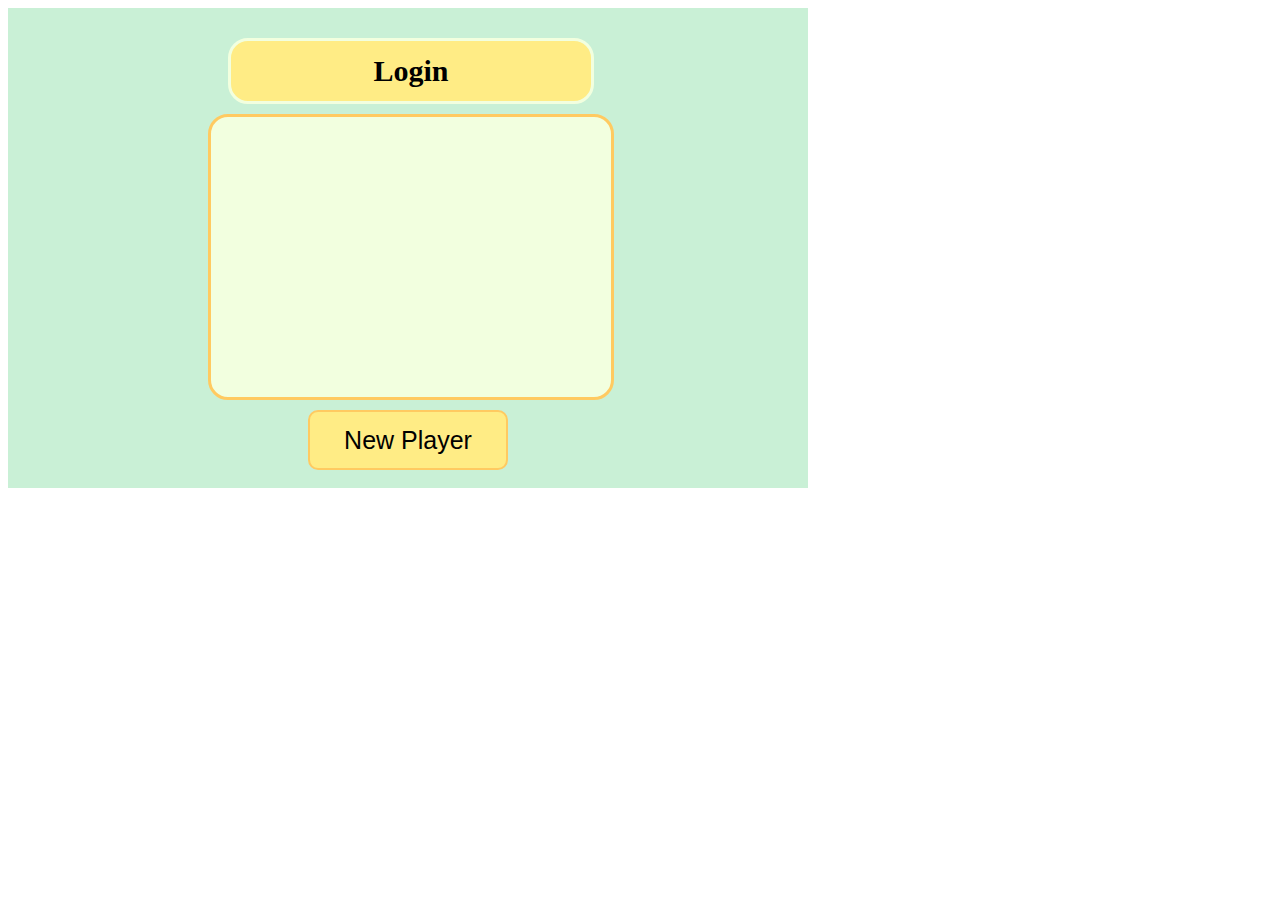
<file: index.html>
<html>
<head>
    <link rel="stylesheet" href="css/multitasking/style.css"/>
    <link rel="stylesheet" href="css/multitasking/login.css"/>
    <meta charset="UTF-8">
    <title>Cognitive Game 700</title>
</head>
<body>
<div id="gc">
    <div id = "login_panel">
        <div id="id_title">
            <h1>Login</h1>
        </div>

        <div id="id_List">

        </div>
        <button id="register_button" class="login_button">New Player</button>
    </div>

    <div id="register_panel">
        <h1>Enter your Name</h1>
        <input id = "register_input" class="login_button"/><br />
        <button id="register_confirm" class="login_button">Register</button>
        <button id="register_cancel" class="login_button">Cancel</button>
    </div>
    <script src="script/login.js"></script>
</div>
</body>
</html>
</file>
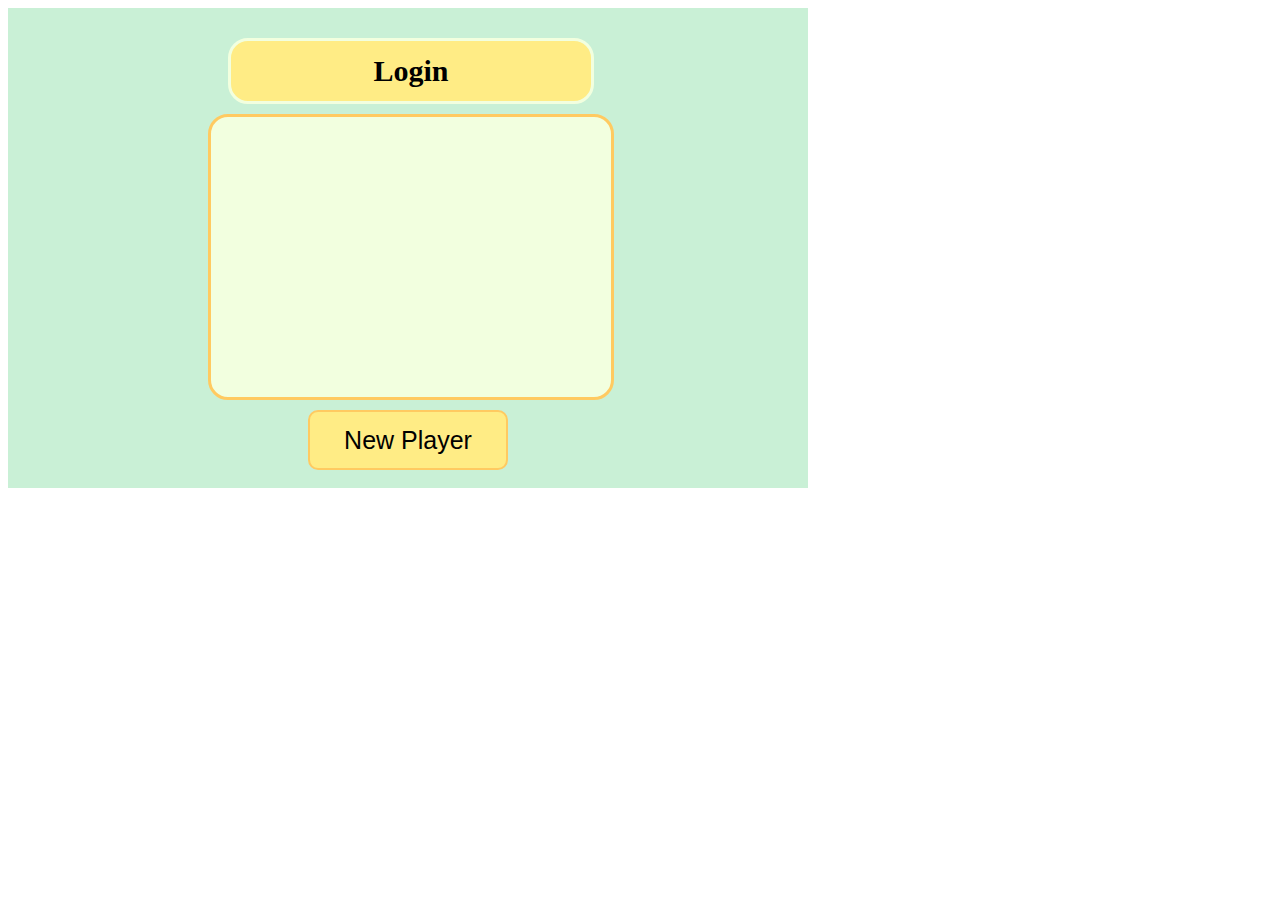
<file: memory.html>
<!DOCTYPE HTML>
<html>
    <head>
        <title>Get Cooking</title>

        <link rel="stylesheet" href="css/memory/style.css"/>

        <meta charset="utf-8">
    </head>
    <body>
        <div id="game"></div>

        <!--Loading Modules-->
        <script src="script/memory/presistData.js"></script>
        <script src="script/memory/pot.js"></script>
        <script src="script/memory/ingredients.js"></script>
        <!--Loading Main Scripts-->
        <script src="script/memory/tools.js"></script>
        <script src="script/memory/data.js"></script>
        <script src="script/memory/main.js"></script>
        <script src="script/memory/setting.js"></script><!-- handles all game logic -->
        <!-- check if user has logged in -->
        <script src="script/checkLogin.js"></script>

    </body>
    
</html>
</file>
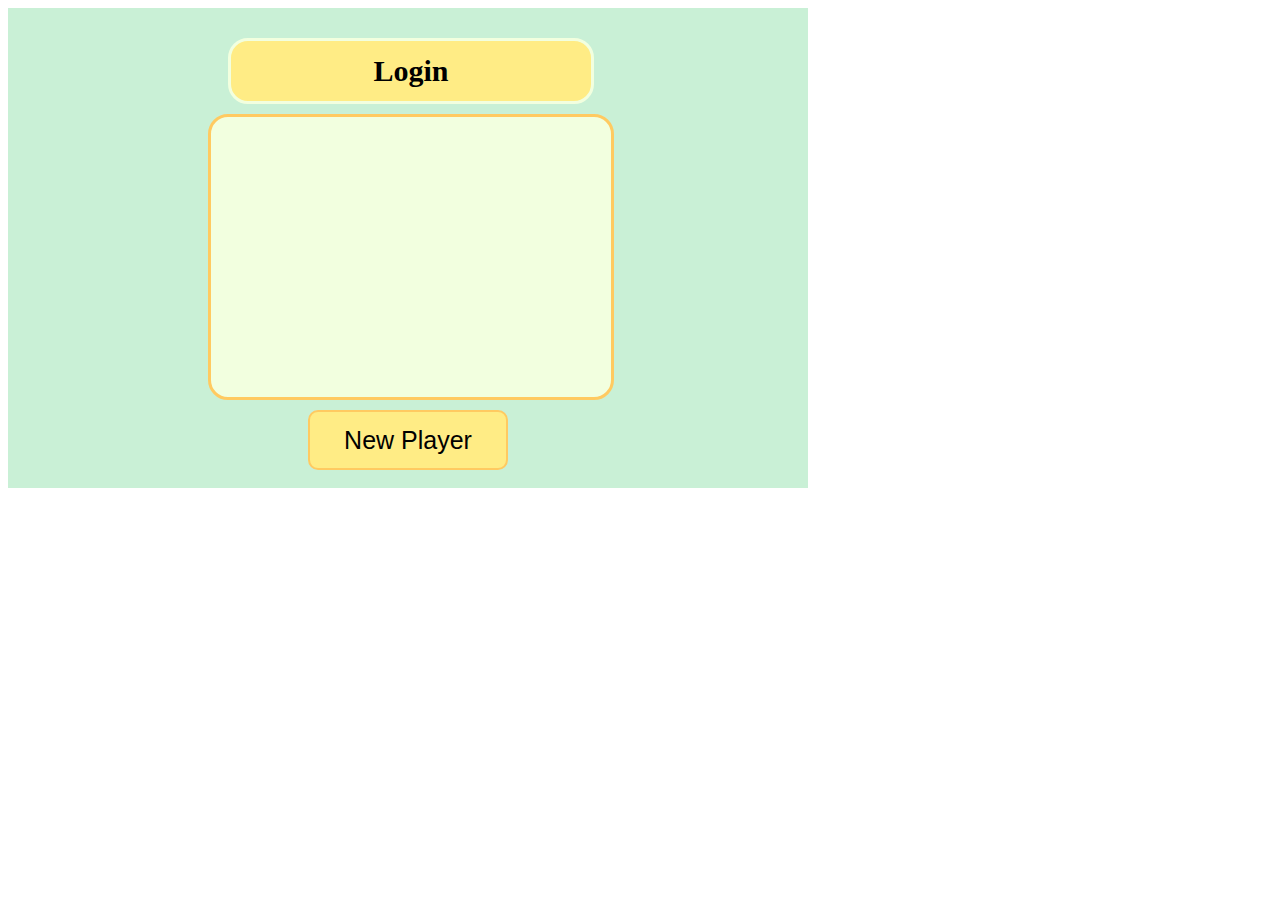
<file: menu.html>
<html>
    <head>
        <link rel="stylesheet" href="css/multitasking/style.css"/>
		<link rel="stylesheet" href="css/multitasking/menuStyle.css"/>
		<meta charset="UTF-8">
		<title>Cognitive Game 700</title>
    </head>
    <body>
        <div id="gc">
			<div id="title">
				<h1 id="title_text">Choose the game mode</h1>
			</div>
			<div id="memoryLink" class="menuLink">
				<a href="memory.html"><h1>Memory Game</h1></a>
			</div>
			<div id="multitaskingLink" class="menuLink">
				<a href="multitaskingTutorial.html"><h1>Multitasking Game</h1></a>
			</div>

			<button id = "logout">Logout</button>
			
		</div>
		<script src="script/menu.js"></script>
		<script src="script/checkLogin.js"></script>
    </body>
</html>
</file>
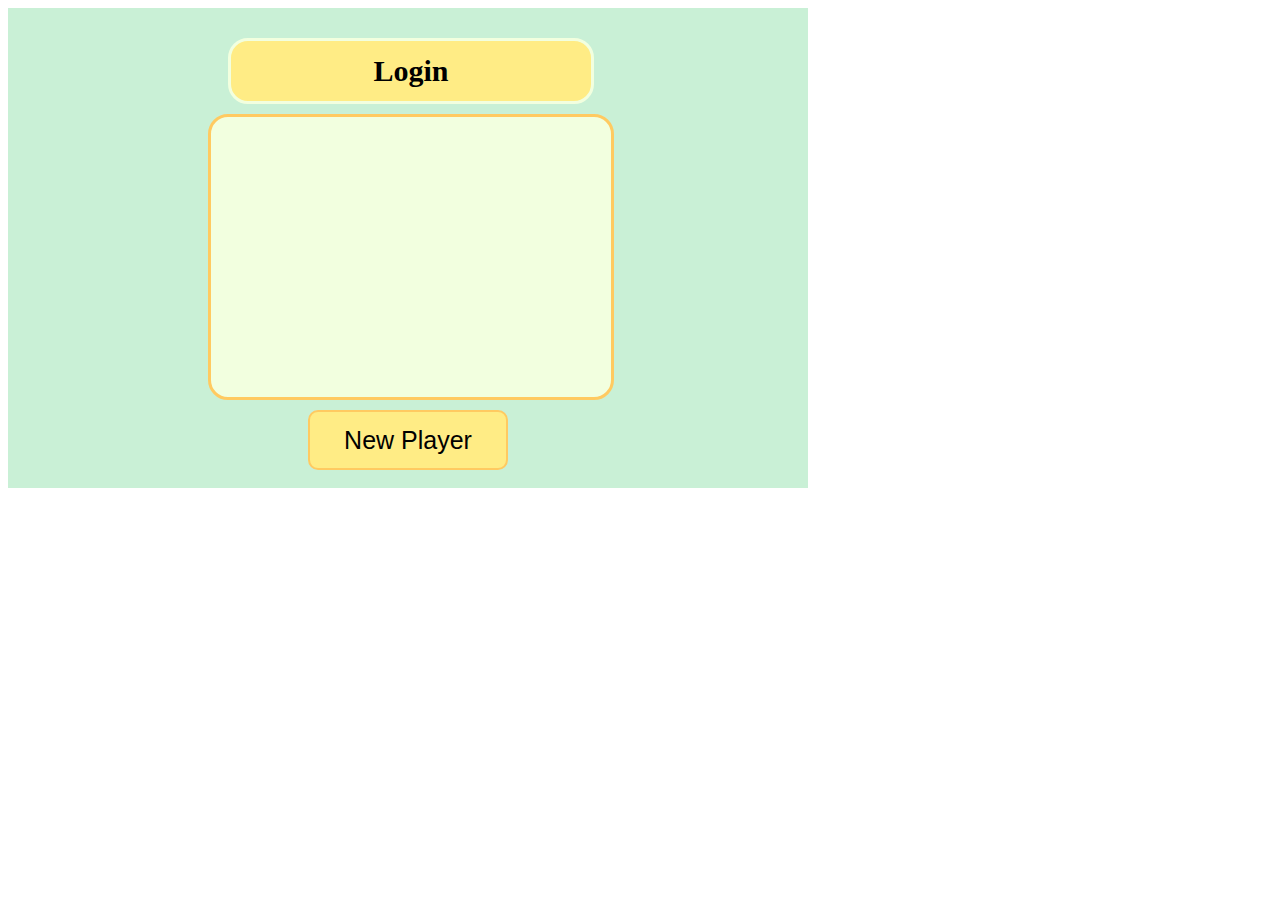
<file: multaskingResult.html>
<html>
    <head>
        <link rel="stylesheet" href="css/multitasking/style.css"/>
		<link rel="stylesheet" href="css/multitasking/multitaskingStyle.css"/>
        <meta charset="UTF-8">
        <title>Cognitive Game 700</title>
    </head>
    <body>
        <div id="gc">
			<div id="result_score"></div>
			<div id="result_data"></div>
			<div id="result_menu"></div>
		</div>
		
		<script src="script/multitasking/multaskingResult.js"></script>
        <script src="script/checkLogin.js"></script>
    </body>
</html>
</file>
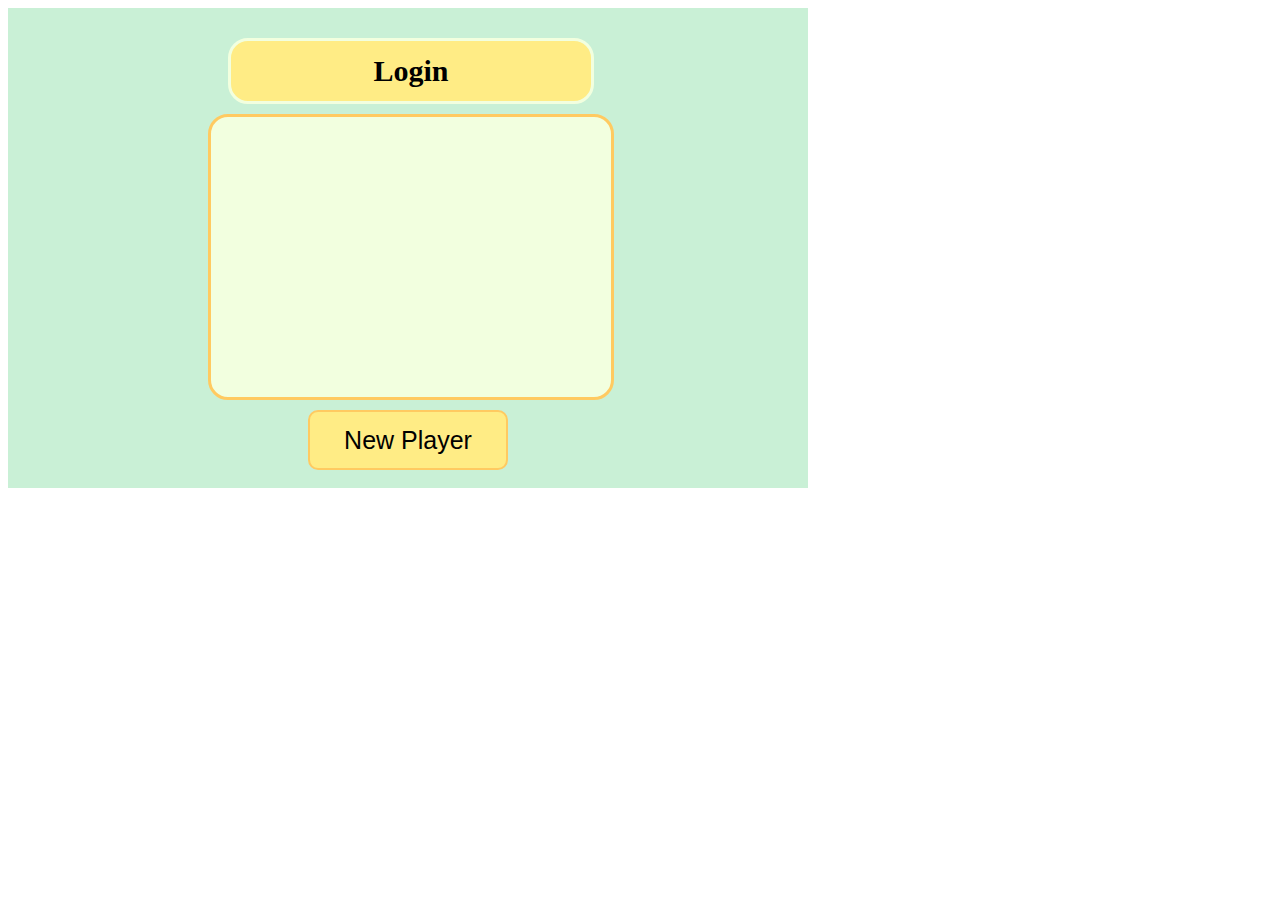
<file: multitasking.html>
<html>
    <head>
        <link rel="stylesheet" href="css/multitasking/style.css"/>
		<link rel="stylesheet" href="css/multitasking/multitaskingStyle.css"/>
		<meta charset="UTF-8">
		<title>Cognitive Game 700</title>
    </head>
    <body>
        <div id="gc"></div>
		
		<script src="script/multitasking/mulitasking.js"></script>
		<script src="script/multitasking/mulitaskingUI.js"></script>
		<script src="script/multitasking/obstacles.js"></script>
		<script src="script/multitasking/vehicle.js"></script>
		<script src="script/multitasking/scoreManager.js"></script>
		<script src="script/multitasking/persistance.js"></script>
		<script src="script/multitasking/globalVar.js"></script>
        <script src="script/multitasking/hammer.js"></script>
		<script src="script/checkLogin.js"></script>
    </body>
</html>
</file>
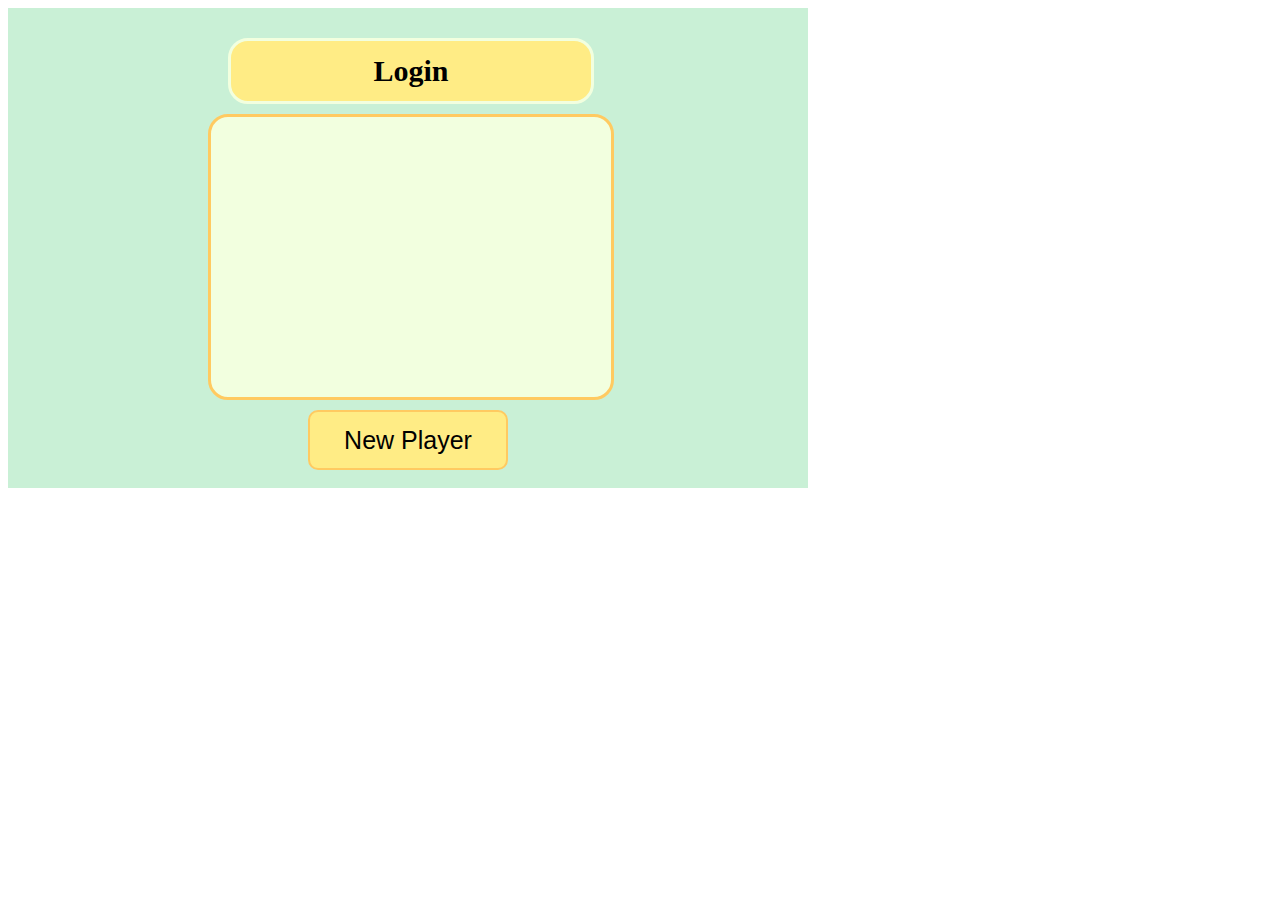
<file: multitaskingTutorial.html>
<!DOCTYPE html>
<html lang="en">
<head>
    <link rel="stylesheet" href="css/multitasking/style.css"/>
    <link rel="stylesheet" href="css/multitasking/multitaskingStyle.css"/>
    <link rel="stylesheet" href="css/multitasking/multitaskingTutorial.css"/>
    <meta charset="UTF-8">
    <title>Cognitive Game 700</title>
</head>
<body>
    <div id="gc"></div>

    <script src="script/multitasking/tutorial/multitaskingTutorial.js"></script>
    <script src="script/multitasking/mulitaskingUI.js"></script>
    <script src="script/multitasking/obstacles.js"></script>
    <script src="script/multitasking/vehicle.js"></script>
    <script src="script/multitasking/globalVar.js"></script>
    <script src="script/multitasking/hammer.js"></script>
    <script src="script/checkLogin.js"></script>
</body>
</html>
</file>
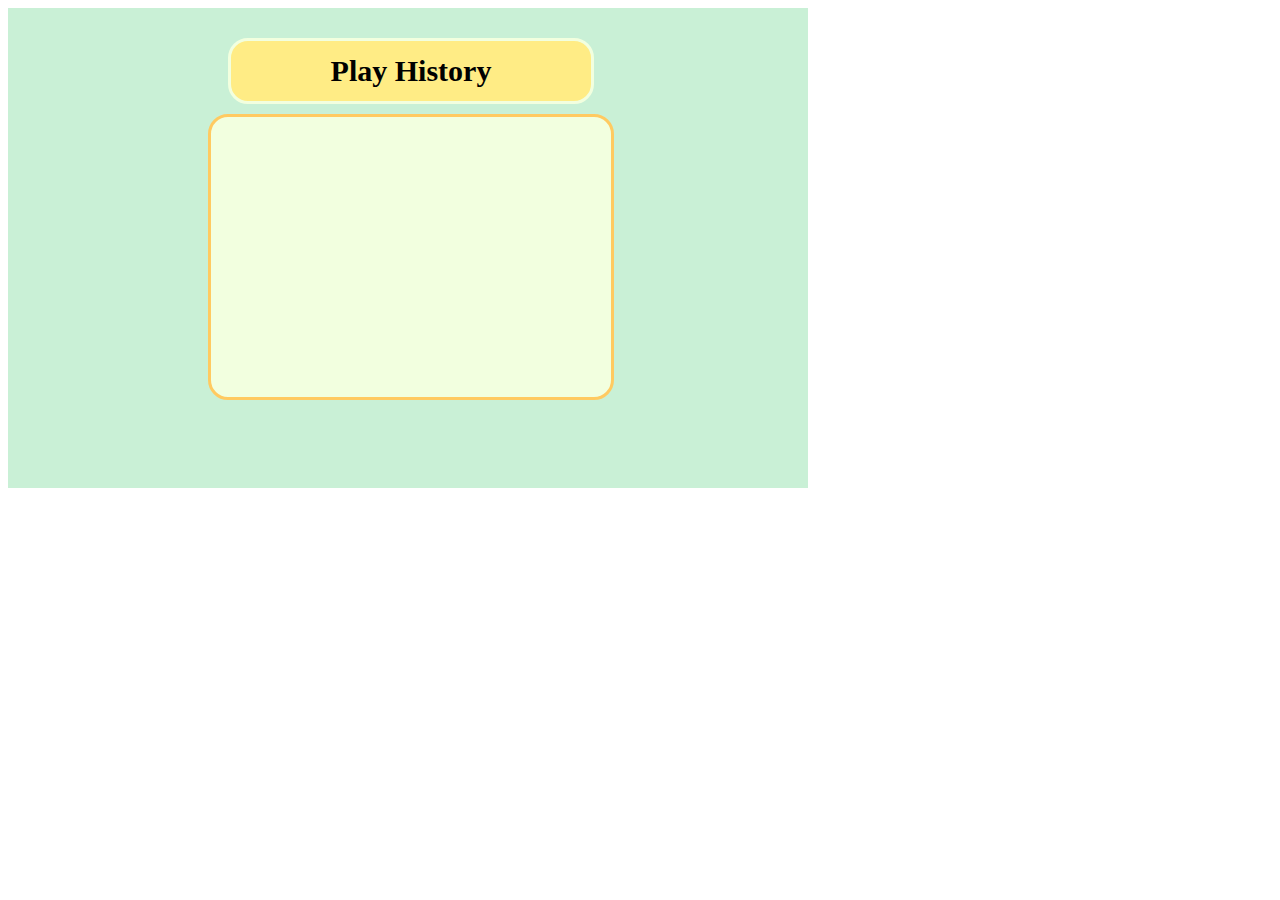
<file: recordLogin.html>
<html>
<head>
    <link rel="stylesheet" href="css/multitasking/style.css"/>
    <link rel="stylesheet" href="css/multitasking/login.css"/>
    <meta charset="UTF-8">
    <title>Cognitive Game 700</title>
</head>
<body>
<div id="gc">
    <div id = "login_panel">
        <div id="id_title">
            <h1>Play History</h1>
        </div>

        <div id="id_List">

        </div>

    </div>


    <script src="script/record/recordLogin.js"></script>
</div>
</body>
</html>
</file>
<file: css/multitasking/style.css>
#gc {
	width: 800px;
	height: 480px;
	float: left;
	background-color: #C9F0D6;
}

.selected {
    -webkit-transform: rotateY(180deg); /* Safari */
    transform: rotateY(180deg);
    background-color: white;
    transition: all 0.5s ease-in;
}

.fade {
    opacity: 1 !important;
    transition: all 1.5s ease-in;
}

.fade-animation {
    animation: fade-anim 2s linear;
}

@keyframes fade-anim {
    from {opacity: 0}
    to {opacity: 1}
}


.flex-row {
    display: flex;
    flex-wrap: nowrap;
    flex-direction: row;
    justify-content: center;
    align-items: center;
}

.menu {
    margin-top: 20px;
   text-align: center;
}

.cards-3 {
    width: 200px;
    height: 188px;
    border: 1px solid #ff6666;
    margin: 2px;
}

.cards-4 {
    display: inline-block;
    width: 200px;
    margin:2px;
    height:188px;
    border: 1px solid #ff6666;

}

.cards-6 {
    width: 200px;
    margin:2px;
    height:188px;
    border: 1px solid #ff6666;
}

.cards {
    text-align: center;
    font-size: 50px;
    font-weight: 700;
    background-repeat: no-repeat;
    background-position: center;
    background-size: contain;
    transition: all 0.5s ease-out;
}

.hidden {
    background-color: #ff6666;
    color:transparent;
    opacity: 0;
}

#win {
    display: block;
    width: 100%;
    color: #40bf40;
    font-size: 72px;
    text-align: center;
    font-weight: 700;
    opacity: 0;
}
</file>
<file: css/multitasking/login.css>
.login_button{
    border-style: solid;
    border-color:#FFCA61;
    background-color: #FFEC85;
    border-radius: 10px;
    font-size: 25px;
    font-family:Tahoma, Geneva, sans-serif;
}

.login_button:hover{
    background-color: #FFCA61;
}

#login_panel{
    width:400px;
    height:400px;
    margin-left: 200px;
    margin-top: 30px;
    text-align: center;
}

#login_panel h1{
    font-size: 30px;
    line-height: 20px;
}

#id_title{
    width: 360px;
    background-color:#FFEC85;
    border-radius: 20px;
    border-color: #F2FFDF;
    border-style: solid;
    margin-left: 20px;
}

#id_List{
    width:400px;
    height: 280px;
    background-color:#F2FFDF;
    border-radius: 20px;
    border-color: #FFCA61;
    border-style: solid;
    margin-top: 10px;
    overflow-y: auto;
    overflow-x: hidden;
    text-align: center;
}

#id_List::-webkit-scrollbar-track
{
    -webkit-box-shadow: inset 0 0 6px rgba(0,0,0,0.3);
    border-radius: 10px;
    background-color: #F5F5F5;
}

#id_List::-webkit-scrollbar
{
    width: 15px;
    background-color: #F5F5F5;
}

#id_List::-webkit-scrollbar-thumb
{
    border-radius: 10px;
    -webkit-box-shadow: inset 0 0 6px rgba(0,0,0,.3);
    background-color: #FFCA61;
}

#register_button{
    width:200px;
    height: 60px;
    margin-top: 10px;
}

.id_user{
    width:300px;
    height: 60px;
    margin-top: 10px;
    border-style: solid;
    border-color:#FFCA61;
    background-color: #FFEC85;
    border-radius: 10px;
    font-size: 25px;
    font-family:Tahoma, Geneva, sans-serif;
}

.id_user:hover{
    background-color: #FFCA61;
}

#register_panel{
    width:400px;
    height:400px;
    margin-left: 200px;
    margin-top: 30px;
    text-align: center;
    border-style: solid;
    background-color:#F2FFDF;
    border-radius: 20px;
    border-color: #FFCA61;
}

#register_confirm{
    width:200px;
    height: 60px;
    margin-top: 40px;
}

#register_input{
    width:350px;
    height: 80px;
    margin-top: 30px;
    text-align: center;
}

#register_cancel{
    width:200px;
    height: 60px;
    margin-top: 20px;
}
</file>
<file: css/memory/style.css>
html, body {
    font-family: "Arial", sans-serif;
}

#game {
    width: 800px;
    height: 480px;
    background-color:#e26060;
}

.hide {
    display:none !important;
}

.selected {
    border: 2px dashed blue;
    border-radius:10px;
}

.selected > img {
    width: 40px;
    height: 40px;
    margin: 5px;
    opacity: 0.3;
}

#selected-description{
    position: absolute;
    text-align: center;
    pointer-events: none;
    background-color:white;
    width:60px;
    font-weight: bold;
}

.kitchen {
    background: url("../../assets/img/kitchen.png") no-repeat;
}

#loading, #logo {
    width: 50%;
    margin: auto;
    display: block;
    padding-top: 130px;
}

#top-logo {
    width:50%;
    margin:auto;
    display: block;
    padding-top: 25px;
}

.level-header {
    margin-bottom: 25px !important;
}

#score-board, #timer {
    font-size: 18px;
    color: white;
    float:right;
    padding-right: 50px;
    vertical-align: top;
}

#score-board {
    clear: both;
    margin-top: 0 !important;
}

#recipe-book {
    border: 1px solid #fa8132;
    background-color: #e86a17;
    width: 50px;
    height: 50px;
    position: absolute;
    margin-left: 10px;
    top: 270px;
    padding-top:10px;
    cursor: pointer;
    font-size: 14px;
    text-align: center;
    color: white;
}

#recipe-book:hover {
    background-color: #fa8132;
}

#board {
    border: 3px solid #e86a17;
    background-color: #fa8132;
    border-radius: 10px;
    display: block;
    position: absolute;
    margin-left: 100px;
    width: 600px;
    height: 300px;
    opacity: 0.95;
    z-index:10000;
    cursor: pointer;
}

.back-button {
    background: url("../../assets/img/back.png") no-repeat;
    width: 50px;
    height: 40px;
    margin-top:10px;
    margin-left: 10px;
    cursor: pointer;
    display:inline-block;
}

.game-button {
    width: 200px;
    height: 40px;
    border-radius: 5px;
    border: 3px solid #FA7F30;
    background-color: #e86a17;
    background: #e86a17; /* For browsers that do not support gradients */
    background: -webkit-linear-gradient(#fa8132, #e86a17); /* For Safari 5.1 to 6.0 */
    background: -o-linear-gradient(#fa8132, #e86a17); /* For Opera 11.1 to 12.0 */
    background: -moz-linear-gradient(#fa8132, #e86a17); /* For Firefox 3.6 to 15 */
    background: linear-gradient(#fa8132, #e86a17); /* Standard syntax */
    margin: auto;
    margin-top: 20px;
    
}

.game-button:hover{
    background: #e86a17;
    cursor: pointer;
}

.button-text {
    color: white;
    font-weight: 400;
    font-size: 25px;
    text-align: center;
    margin-top: 6px;
}

.recipe-block{
    width: 90%;
    margin: auto;
    margin-bottom: 5px;
}

.recipe-ingredient {
    display:inline-block;
    margin-left: 10px;
    margin-right: 10px;
}

.recipe-ingredient > img {
    width: 50px;
    height: auto;
}

.recipe-equals {
    width: 25px;
    height: auto;
    display: inline-block;
    margin-left: 12.5px;
    margin-right: 12.5px;
    margin-bottom: 12.5px;
}

.final-dish {
    display: inline-block;
    width: 50px;
    height: auto;
    margin-left: 10px;
    margin-right: 10px;
}

#board-header {
    text-align: center;
    color: white;
    margin-top: 10px;
    margin-bottom: 5px;
}

#board-content {
    max-height: 180px;
    height: 180px;
    width: 400px;
    margin: auto;
    overflow-y: scroll;
}

#board-content-tutorial{
    max-height: 150px;
    height: 100px;
    width: 400px;
    margin: auto;
    overflow-y: hidden;
}

#board-content::-webkit-scrollbar-track
{
    -webkit-box-shadow: inset 0 0 6px rgba(255,255,255,.3);
    box-shadow: inset 0 0 6px rgba(255,255,255,.3);
	border-radius: 10px;
	background-color: transparent;
}

#board-content::-webkit-scrollbar
{
	width: 12px;
	background-color: transparent;
}

#board-content::-webkit-scrollbar-thumb
{
	border-radius: 10px;
    -webkit-box-shadow: inset 0 0 6px rgba(255,255,255,.3);
    box-shadow: inset 0 0 6px rgba(255,255,255,.9);
    background-color: #fa8132;
}

.board-text {
    margin: 10px 10px 20px 10px;
    color: white;
    text-align: center;
}

.instruction-text {
    color: white;
    text-align: center;
    margin-top: 5px;
    margin-bottom: 5px;
}

.close-button {
    width: 100px;
    height: 30px;
    border-radius: 5px;
    border: 2px solid #e86a17;
    background: #e86a17; /* For browsers that do not support gradients */
    background: -webkit-linear-gradient(#fa8132, #e86a17); /* For Safari 5.1 to 6.0 */
    background: -o-linear-gradient(#fa8132, #e86a17); /* For Opera 11.1 to 12.0 */
    background: -moz-linear-gradient(#fa8132, #e86a17); /* For Firefox 3.6 to 15 */
    background: linear-gradient(#fa8132, #e86a17); /* Standard syntax */
    margin: auto;
    margin-top:10px;
}

.close-button:hover{
    background: #e86a17;
    border: 2px solid #e86a17;
}

.close-button > .button-text{
    font-size:15px;
    margin-top:5px;
}

#counter {
    margin-top: 150px;
}

#pot-block {
    margin-top: 100px;
    margin-left: 275px;
    width: 300px;
    height: 50px;
}

.pot-ingredient {
    display:inline-block;
    margin-left: 8px;
    margin-right:8px;
    cursor: pointer;
}

.pot-ingredient-img {
    width: 45px;
    height: auto;
}

#dish-block{
    position:absolute;
    left: 350px;
    top: 30px;
    margin: auto;
    
}

#dish-image {
    display: block;
    margin:auto;
}

#dish-description {
    margin-top: 7px;
    margin-bottom: 0;
    color: white;
    text-align: center;
    font-size: 14px;
}

.cook-button {
    display: inline-block;
    vertical-align: top;
    margin-top:10px;
    margin-left: 10px;
    width: 70px;
    height: auto;
    border-radius: 5px;
    border: 2px solid #e86a17;
    background: #e86a17; /* For browsers that do not support gradients */
    background: -webkit-linear-gradient(#fa8132, #e86a17); /* For Safari 5.1 to 6.0 */
    background: -o-linear-gradient(#fa8132, #e86a17); /* For Opera 11.1 to 12.0 */
    background: -moz-linear-gradient(#fa8132, #e86a17); /* For Firefox 3.6 to 15 */
    background: linear-gradient(#fa8132, #e86a17); /* Standard syntax */
    cursor: pointer;
}

.cook-button:hover{
    background: #e86a17;
    border: 2px solid #e86a17;
}


.cook-button-text {
    padding-top:5px;
    padding-bottom:5px;
    color: white;
    text-align: center;
    margin-top: 0;
    margin-bottom: 0;

}

.ingredient-block {
    display:inline-block;
    margin-left:10px;
    margin-right: 10px;
    cursor: pointer;
}
#ingredient-0, #ingredient-7 {
    margin-left:20px;
}

#ingredient-3{
    margin-left:275px;
}

#ingredient-10 {
    margin-left: 315px;
}

.ingredient-block-img {
    width: 55px;
    height: auto;
}

#hover-arrow {
    position: absolute;
    height: 39px;
    width: 30px;
    margin-left: 20px;
    background: url("../../assets/img/blueDown.png") no-repeat;
    
}

#hover-text {
    position: absolute;
    width: 200px;
    height: 50px;
    top: 225px;
    left: 300px;
    font-size: 14px;
    color:white;
    font-weight: bold;
    text-align: center;
}



/** INPUT **/

input[type=range] {
	margin-left: 16%;
	margin-top: 10%;
	margin-bottom: 0;
	margin-right: 0;
    /*removes default webkit styles*/
    -webkit-appearance: none;
    
    /*fix for FF unable to apply focus style bug */
    border: 1px solid white;
    
    /*required for proper track sizing in FF*/
    width: 300px;
}
input[type=range]::-webkit-slider-runnable-track {
    width: 200px;
    height: 5px;
    background: #ddd;
    border: none;
    border-radius: 3px;
}
input[type=range]::-webkit-slider-thumb {
    -webkit-appearance: none;
    border: none;
    height: 16px;
    width: 16px;
    border-radius: 50%;
    background: goldenrod;
    margin-top: -4px;
}
input[type=range]:focus {
    outline: none;
}
input[type=range]:focus::-webkit-slider-runnable-track {
    background: #ccc;
}

input[type=range]::-moz-range-track {
    width: 200px;
    height: 5px;
    background: #ddd;
    border: none;
    border-radius: 3px;
}
input[type=range]::-moz-range-thumb {
    border: none;
    height: 16px;
    width: 16px;
    border-radius: 50%;
    background: goldenrod;
}

/*hide the outline behind the border*/
input[type=range]:-moz-focusring{
    outline: 1px solid white;
    outline-offset: -1px;
}

input[type=range]::-ms-track {
    width: 300px;
    height: 5px;
    
    /*remove bg colour from the track, we'll use ms-fill-lower and ms-fill-upper instead */
    background: transparent;
    
    /*leave room for the larger thumb to overflow with a transparent border */
    border-color: transparent;
    border-width: 6px 0;

    /*remove default tick marks*/
    color: transparent;
}
input[type=range]::-ms-fill-lower {
    background: #777;
    border-radius: 10px;
}
input[type=range]::-ms-fill-upper {
    background: #ddd;
    border-radius: 10px;
}
input[type=range]::-ms-thumb {
    border: none;
    height: 16px;
    width: 16px;
    border-radius: 50%;
    background: goldenrod;
}
input[type=range]:focus::-ms-fill-lower {
    background: #888;
}
input[type=range]:focus::-ms-fill-upper {
    background: #ccc;
}
#volNum{
	margin-top:-2.5%;
	margin-left: 75%;
    margin-bottom: 10%;
}
#volTxt{
	margin-top: 8.5%;
    margin-left: 15%;
    float: left;
}
#set-logo{
 	width:40%;
    margin:auto;
    display: block;
    padding-top: 25px;
}
</file>
<file: css/multitasking/menuStyle.css>
.menuLink{
	width: 380px;
	height: 360px;
	margin-right:10px;
	margin-left:10px;
	float: left;
	text-align: center;
	background-color: #FFEC85;
	border-radius: 50px;
}

.menuLink h1{
	line-height: 280px;
}

.menuLink a{
	color: #000000;
	font-style: normal;
	text-decoration: none;
}

.menuLink:hover{
	background-color: #FFCA61;
}

.menuLink:hover h1{
	font-style: normal;
	text-decoration: none;
}

.menuLink:hover a{
	color: #FFFFFF;
	font-style: normal;
	text-decoration: none;
}

.menuLink:hover a{
	font-color: #FFFFFF;
	font-style: normal;
	text-decoration: none;
}

#title{
	width:800px;
	height: 100px;
	float: left;
	text-align: center;
}

#logout{
	width:150px;
	height: 60px;
	position: fixed;
	top:30px;
	left: 620px;
	border-style: solid;
	border-color:#FFCA61;
	background-color: #FFEC85;
	border-radius: 10px;
	font-size: 25px;
	font-family:Tahoma, Geneva, sans-serif;
}

#logout:hover{
	background-color: #FFCA61;
}
</file>
<file: css/multitasking/multitaskingStyle.css>
.scorebar{
	width: 800px;
	height: 60px;
	float: left;
	margin-top: 5px;
	background-color:#FFEC85;
	border-radius: 20px;
}

.scorebar p{
	float: left;
	font-size: 30px;
	line-height:25px;
	font-family: Impact, Charcoal, sans-serif;
	color:white;
	text-shadow: -1px 0 black, 0 1px black, 1px 0 black, 0 -1px black;
}

.field{
	margin-top: 20px;
	width: 400px;
	height: 400px;
	float: left;
	
}

.track {
	position: relative;
	width: 100px;
	height: 400px;
	margin-left: 12.5%;
	float:left;
}

.vehicle{
	height: 150px;
	width: 150px;
	position: absolute;
	bottom: 10px;
	left: 10px;
}

.vehicleRender{
	height: 100px;
	width: 80px;
	position: relative;
	top: 50px;
	background-repeat: no-repeat;
	background-position: 7px 0px;
}

.block {
	height: 60px;
	width: 100px;
	background-image: url("../../src/multitasking/image/rock.png");
	background-repeat: no-repeat;
	background-position: 10px 0px;
	position: absolute;
}

.bonus{
	height: 60px;
	width: 100px;
	background-image: url("../../src/multitasking/image/gem.png");
	background-repeat: no-repeat;
	background-position: 10px 0px;
	position: absolute;
}

.breakable {
	height: 60px;
	width: 100px;
	background-image: url("../../src/multitasking/image/chest_closed.png");
	background-repeat: no-repeat;
	background-position: 10px 0px;
	position: absolute;
}

.breakablesub {
	height: 60px;
	width: 100px;
	background-image: url("../../src/multitasking/image/chest_open.png");
	background-repeat: no-repeat;
	background-position: 10px 0px;
	position: absolute;
}

.moveButton{
	width:39px;
	height:31px;
	background-color:transparent;
	border:none;
	position: relative;
	top:320px;
	right:147px
}

#score{
	width:200px;
	position:relative;
	top:-10px;
	left: 15px;
}

#speed{
	position:relative;
	width:200px;
	top:-10px;
}

#countdownTimer{
	position:relative;
	width:200px;
	top:-10px;
}

#combo{
	position:relative;
	width:200px;
	right:280px;
	top:50px;
	z-index: 2;
}

#menuButton{
	position:relative;
	right:20px;
	top: 12px;
	width:38px;
	height:36px;
	background-image:url("../../src/multitasking/image/pause.png");
	background-color:transparent;
	border: none;
	float:right;
}

#menuButton:hover{
	background-image:url("../../src/multitasking/image/pause_hover.png");
}

#result_score{
	width: 795px;
	height: 90px;
	float: left;
	text-align: center;
	background-color:#FFEC85;
	margin-top: 5px;
	border-radius: 20px;
	border-color: #F2FFDF;
	border-style: solid;
}

#result_score h1{
	font-family: Impact, Charcoal, sans-serif;
	color:white;
	text-shadow: -1px 0 black, 0 1px black, 1px 0 black, 0 -1px black;
	font-size: 40px;
	position:relative;
	top:-10px;
}

#result_data{
	width: 395px;
	height: 280px;
	position: absolute;
	top:112px;
	left:200px;
	float: left;
	background-color:#F2FFDF;
	border-radius: 20px;
	border-color: #FFCA61;
	border-style: solid;
}

#result_data p{
	line-height:40px;
	margin-left: 20px;
	font-family:Tahoma, Geneva, sans-serif;
	font-size: 25px;
}

#result_menu{
	width: 800px;
	height: 100px;
	position: absolute;
	top: 390px;
	float: left;
	text-align: center;
}

#result_menu button{
	margin-top:25px;
	margin-left:80px;
	margin-right:80px;
	height:54px;
	width: 96px;
	border-style: solid;
	border-color:#FFCA61;
	background-color: #FFEC85;
	border-radius: 10px;
	font-size: 25px;
	font-family:Tahoma, Geneva, sans-serif;
}

#result_menu button:hover{
	background-color: #FFCA61;
}

#pause_menu{
	width:780px;
	height:390px;
	background-color:#F2FFDF;
	position: fixed;
	top: 97px;
	left:17px;
	z-index : 4;
	border-radius: 50px;
}

#pause_menu h1{
	font-family: Impact, Charcoal, sans-serif;
	color:white;
	text-shadow: -1px 0 black, 0 1px black, 1px 0 black, 0 -1px black;
	font-size: 50px;
	position:relative;
	left: 330px;
}

#pause_menu button{
	height:80px;
	width: 200px;
	border-style: solid;
	border-color:#FFCA61;
	background-color: #FFEC85;
	border-radius: 10px;
	font-size: 25px;
	font-family:Tahoma, Geneva, sans-serif;
}

#pause_menu button:hover{
	background-color: #FFCA61;
}

#resume_button{
	position:fixed;
	top: 220px;
	left:310px;
}

#back_button{
	position:fixed;
	top: 350px;
	left:310px;
}

#startGameButton{
	height:80px;
	width: 200px;
	border-style: solid;
	border-color:#FFCA61;
	background-color: #FFEC85;
	border-radius: 10px;
	font-size: 25px;
	font-family:Tahoma, Geneva, sans-serif;
	z-index : 1;
	position:fixed;
	top: 220px;
	left:310px;
}
</file>
<file: css/multitasking/multitaskingTutorial.css>
#obsText{
    position: relative;
    top:-20px;
    left:100px;
    font-family: Impact, Charcoal, sans-serif;
    color:white;
    text-shadow: -1px 0 black, 0 1px black, 1px 0 black, 0 -1px black;
    font-size: 30px;
}

#tutorialText{
    position:relative;
    top: -10px;
}

.startGame{
    height:54px;
    width: 120px;
    border-style: solid;
    border-color:#FFCA61;
    background-color: #FFEC85;
    border-radius: 10px;
    font-size: 25px;
    font-family:Tahoma, Geneva, sans-serif;
}

.startGame:hover{
    background-color: #FFCA61;
}
</file>
